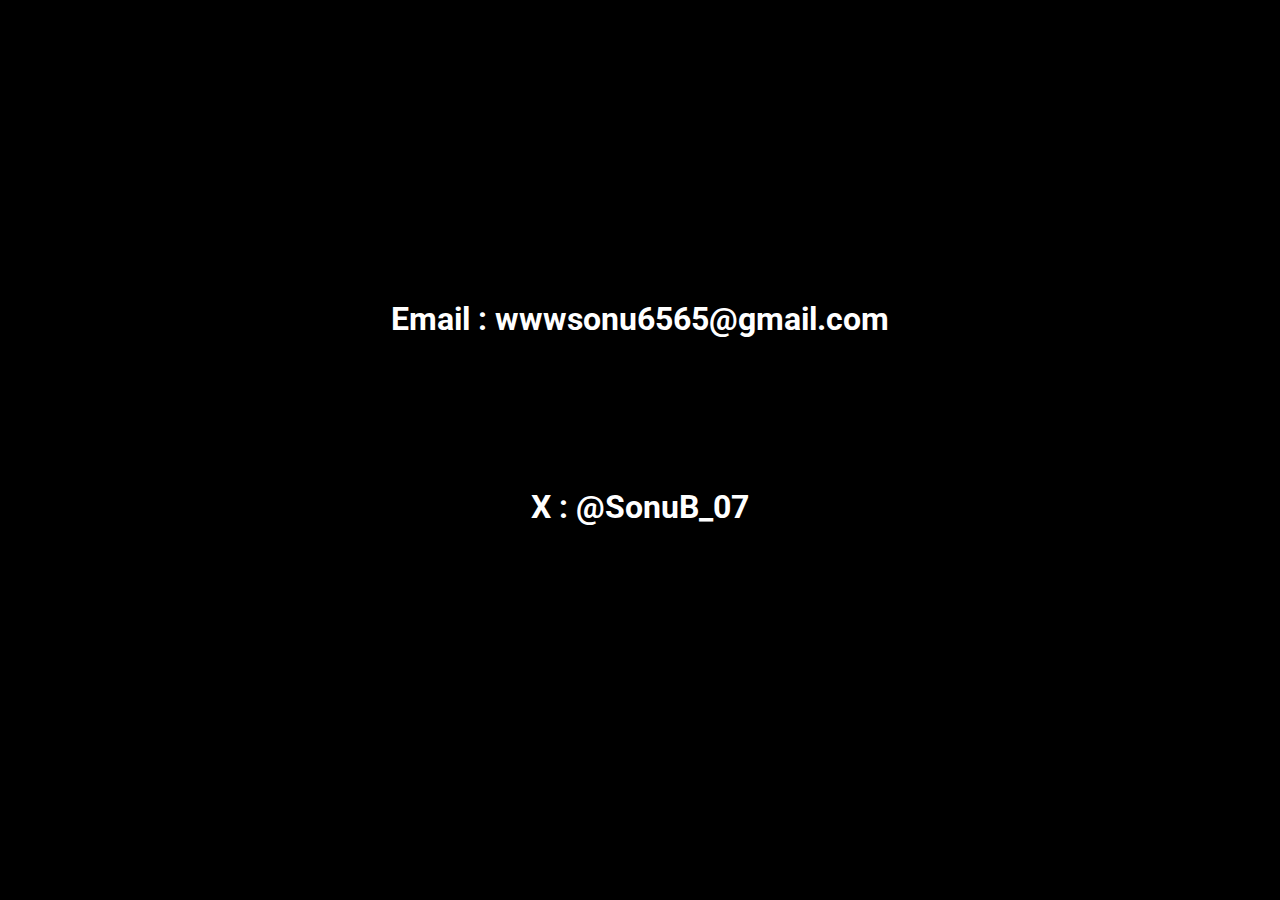
<file: Pages/-01/contact.html>
<!DOCTYPE html>
<html lang="en">
<head>
    <meta charset="UTF-8">
    <meta name="viewport" content="width=device-width, initial-scale=1.0">
    <title>Contact.</title>
    <link rel="stylesheet" href="/Pages/-01/contact.css">
</head>
<body>
    <h1>Email : wwwsonu6565@gmail.com</h1>
    <h1>   X  : @SonuB_07</h1>
</body>
</html>
</file>
<file: Pages/-01/contact.css>
@import url('https://fonts.googleapis.com/css2?family=Roboto:ital,wght@0,100;1,100&display=swap');


*{
    margin-top: 150px;
    box-sizing: border-box;
    font-family: 'Roboto', sans-serif;
}

body{
   background: black;
}
h1{
    color: white;
    display: flex;
    justify-content: center;
    align-items: center;
    height: 100%;
}
</file>
